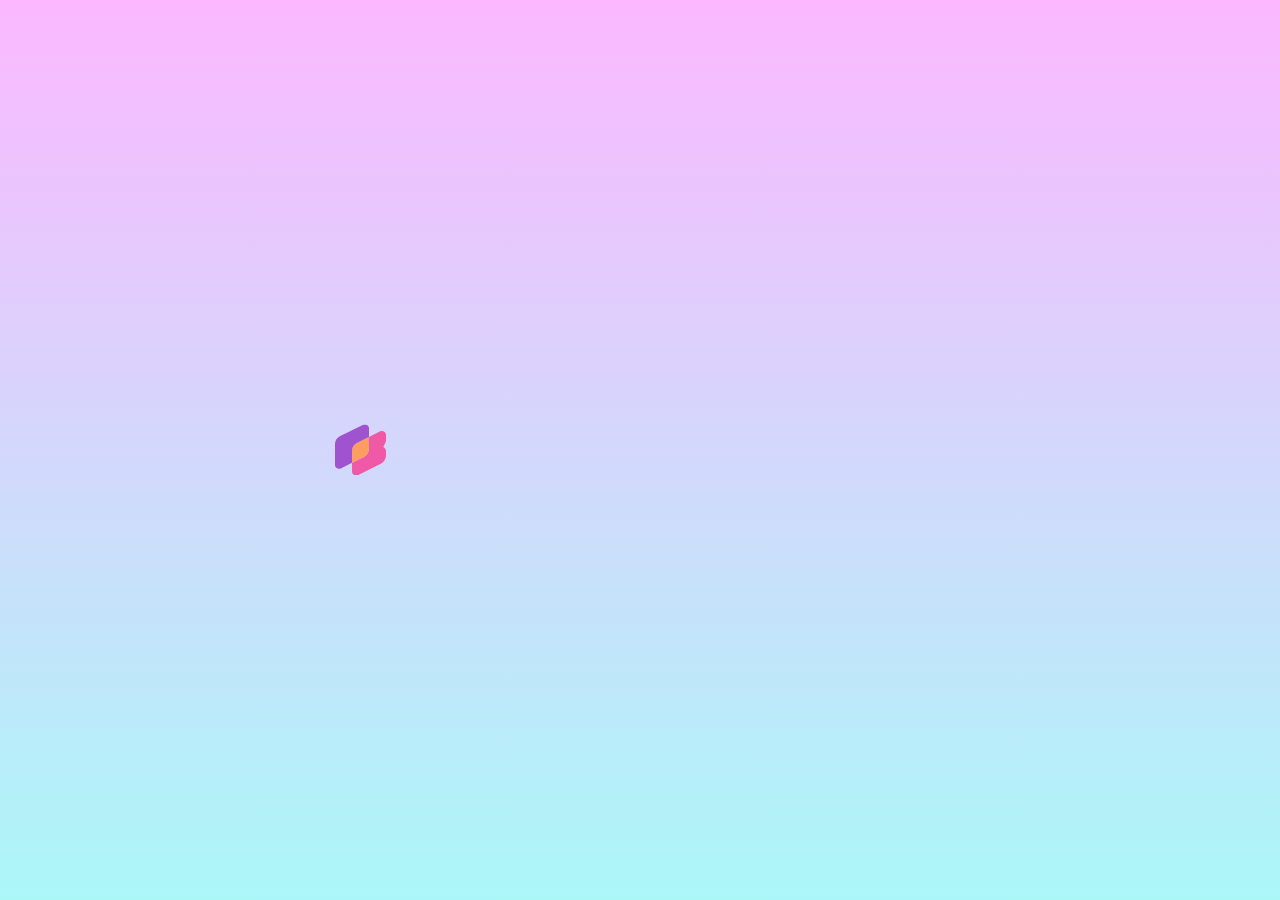
<file: index.html>
<!DOCTYPE html>
<html lang="en">
<head>
  <meta charset="UTF-8">
  <meta name="viewport" content="width=device-width, initial-scale=1.0">
  <title>Resume Build is Loading </title>
  <style>
    body {
      font-family: 'Arial', sans-serif;

      text-align: center;
      margin: 0;
      padding: 0;
      overflow: hidden; /* Hide overflow during blur transition */
    }

    #loading-container {
      background: linear-gradient(180deg, #FBB8FF 0%, #ABF7F8 100%);
      display: flex;
      align-items: center;
      justify-content: center;
      height: 100vh;
    }

    #loading-text {
      font-size: 4vw; /* Responsive font size */
      font-weight: bold;
      font-family: 'Signika', sans-serif;
      color: #A053CF;
      display: inline-block;
      position: relative;
      filter: blur(0); /* Initial blur state */
      transition: filter 2s ease-in-out; /* Blur transition */
    }

    #loading-text img {
      position: absolute;
      left: -30px; /* Adjust as needed */
      top: 50%;
      transform: translateY(-50%);
      width: 20px; /* Adjust the width of the logo */
    }

    #loading-text span {
      opacity: 0;
      display: inline-block;
      animation: fadeIn 1s ease-out forwards;
    }

    @keyframes fadeIn {
      to {
        opacity: 1;
      }
    }

    #loading-text span:nth-child(1) { animation-delay: 0.5s; }
    #loading-text span:nth-child(2) { animation-delay: 0.6s; }
    #loading-text span:nth-child(3) { animation-delay: 0.7s; }
    #loading-text span:nth-child(4) { animation-delay: 0.8s; }
    #loading-text span:nth-child(5) { animation-delay: 0.9s; }
    #loading-text span:nth-child(6) { animation-delay: 1.0s; }
    #loading-text span:nth-child(7) { animation-delay: 1.1s; }
    #loading-text span:nth-child(8) { animation-delay: 1.2s; }
    #loading-text span:nth-child(9) { animation-delay: 1.3s; }
    #loading-text span:nth-child(10) { animation-delay: 1.4s; }
    #loading-text span:nth-child(11) { animation-delay: 1.5s; }
    #loading-text span:nth-child(12) { animation-delay: 1.6s; }

    #loading-text.complete {
      animation: fadeOut 1s ease-in forwards;
    }

    #loading-text.blur {
      filter: blur(10px); /* Adjust the blur amount as needed */
    }

    #loading-text img {
      width: 4vw; /* Set width as a percentage of the text font size */
      height: 4vw; /* Set height as a percentage of the text font size */
      object-fit: contain; /* Maintain the aspect ratio of the logo */
      position: absolute;
      left: -5.5vw; /* Adjust as needed */
      top: 50%;
      transform: translateY(-50%);
    }

    @keyframes fadeOut {
      to {
        opacity: 0;
      }
    }

    /* Media Query for smaller screens */
    @media (max-width: 600px) {
      #loading-text {
        font-size: 6vw;
      }

      #loading-text img {
        width: 4vw; /* Set width as a percentage of the text font size */
        height: 4vw;
      }
    }

  </style>
</head>
<body>

  <div id="loading-container">
    <div id="loading-text">
      <img src="Group.svg" alt="Logo"> <!-- Replace 'your-logo.png' with your actual logo path or URL -->
      <span>R</span>
      <span>e</span>
      <span>s</span>
      <span>u</span>
      <span>m</span>
      <span>e</span>
      <span>B</span>
      <span>u</span>
      <span>i</span>
      <span>l</span>
      <span>d</span>
    </div>
  </div>

  <script>
    // Wait for the animation to complete, apply blur effect, and then redirect to home.html
    const loadingText = document.getElementById('loading-text');//dom   manuplution 

    setTimeout(() => {
      loadingText.classList.add('complete');
      loadingText.classList.add('blur'); // Apply blur effect
      
      setTimeout(() => {
        window.location.href = 'home.html';
      }, 2000); // Redirect to home.html after 2 seconds (adjust as needed)
    }, 3000); // Adjust the duration based on your preference
  </script>

</body>
</html>
</file>
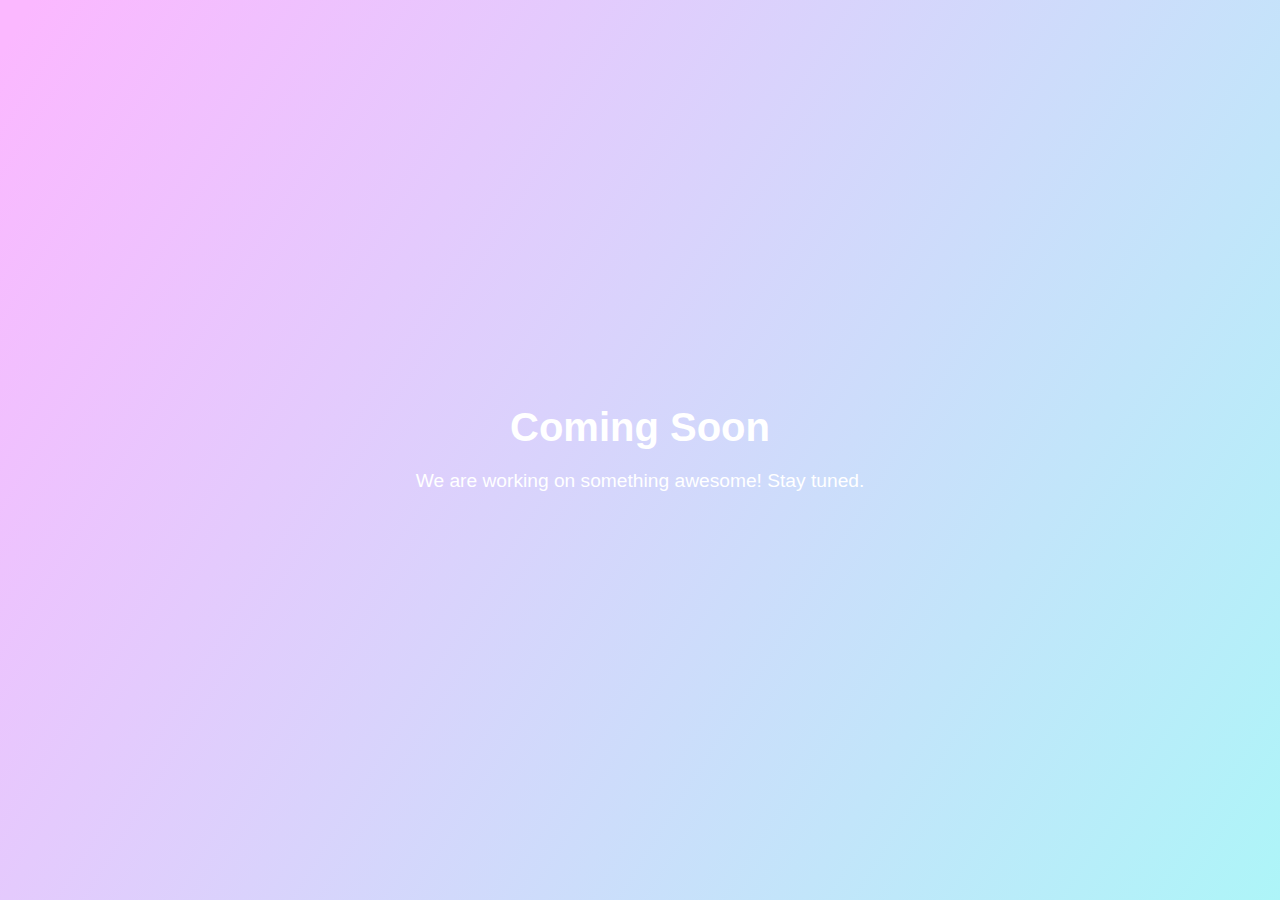
<file: no.html>
<!DOCTYPE html>
<html lang="en">
<head>
    <meta charset="UTF-8">
    <meta name="viewport" content="width=device-width, initial-scale=1.0">
    <style>
        body {
            margin: 0;
            padding: 0;
            font-family: 'Arial', sans-serif;
            background: linear-gradient(122deg, #FBB8FF 1.76%, #ABF7F8 103.04%);
            color: #ffffff;
            display: flex;
            align-items: center;
            justify-content: center;
            height: 100vh;
        }

        .container {
            text-align: center;
        }

        .content {
            max-width: 600px;
        }

        h1 {
            font-size: 2.5em;
            margin-bottom: 20px;
        }

        p {
            font-size: 1.2em;
            margin-bottom: 30px;
        }

        .countdown {
            font-size: 1.5em;
        }
    </style>
    <title>Coming Soon</title>
</head>
<body>
    <div class="container">
        <div class="content">
            <h1>Coming Soon</h1>
            <p>We are working on something awesome! Stay tuned.</p>
            <div class="countdown" id="countdown"></div>
        </div>
    </div>
 
</body>
</html>
</file>
